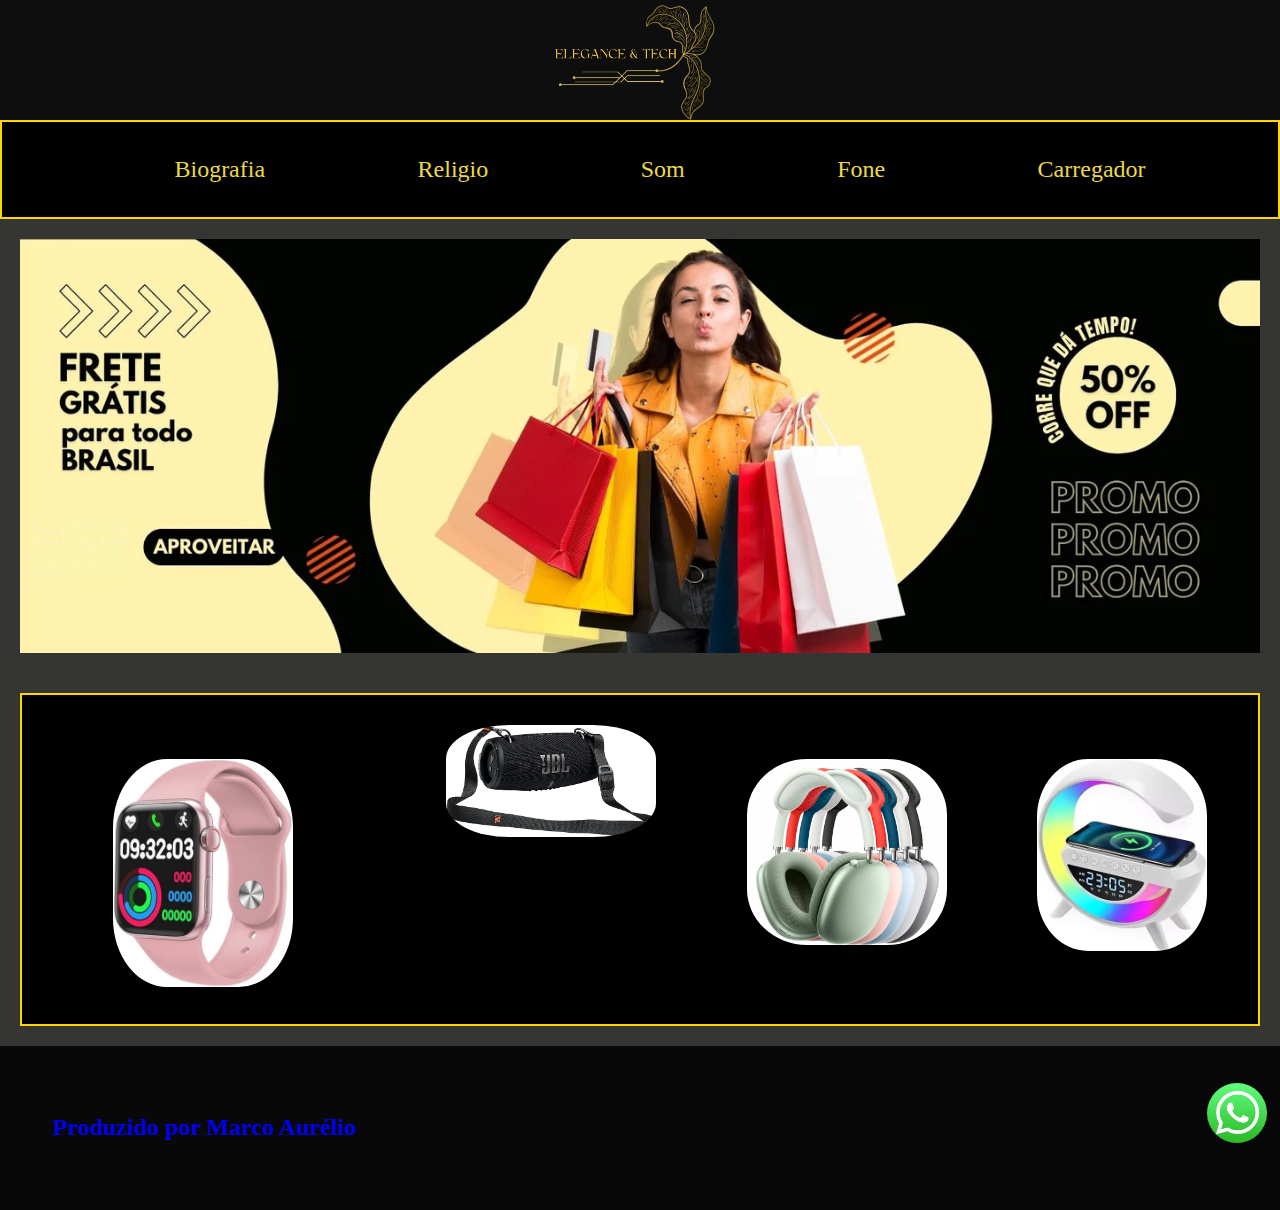
<file: index.html>
<!DOCTYPE html>
<html lang="pt-BR">
<head>
    <meta charset="UTF-8">
    <meta name="viewport" contgitent="width=device-width, initial-scale=1.0">
    <link rel="stylesheet" href="style.css">
    <title>elegancetech</title>
</head>
<header class="container-header"><img src="elegancetech/image/image.elegacetech.jpg.webp" alt=""></header> 
<nav id="botao" class="container-nav">
    <div >
        <ul>
            <li  class="box-nav"> 
               <a class="box-nav" href="biografia.html">Biografia</a>
            </li> 
        </ul>
     </div>
     <div>
        <ul>
            <li class="box-nav"> 
               <a class="box-nav" href="relogio.html">Religio</a>
            </li> 
        </ul>
     </div>
     <div>
        <ul>
            <li class="box-nav">   
               <a class="box-nav" href="som.html">Som</a> 
            </li>
        </ul>
     </div>
     <div>
        <ul>
            <li class="box-nav">
               <a class="box-nav" href="fone.html">Fone</a>
            </li>
        </ul>
     </div>
     <div>
        <ul>
            <li class="box-nav">
               <a class="box-nav" href="carregador.html">Carregador</a>
            </li>
        </ul>
     </div>
</nav>
<body class>
    <main class="container-main">
       <div class="container-principal">
        <article class="box-main">
            <img class="image" src="elegancetech/image/image.elegancetech principal.jpg.webp" alt="">
        </article>
        <section id="section" class="container-section">
            <div>
                <ul> 
                    <li class="box-section" >
                        <a class="box-section" href="relogio.html">Relogio</a>
                    </li>
                    <div> 
                         <img class="image-relogio" src="elegancetech/image/relogio pink.jpg.jpg"  alt="">
                    </div>
                </ul>    
            </div>
            <div>
                <ul>
                    <li class="box-section" >
                        <a  class="box-section" href="som.html">Som</a>
                        <img class="image-som" src="elegancetech/image/som.jpg.jpg" alt=""> 
                    </li>
                </ul>
            </div>
            <div>
                <ul>
                    <li class="box-section" >
                        <a class="box-section" href="fone.html">Fone</a>
                    </li>
                     <div>
                        <img class="image-fone" src="elegancetech/image/fone-novo.jpg.png" alt="">
                     </div>
                </ul>
            </div>
            <div>
                <ul>
                    <li class="box-section">
                        <a class="box-section" href="carregador.html">Carregador</a>
                    </li>
                     <div>
                        <img class="image-powerbank" src="elegancetech/image/carregador.jpg.jpg" alt="">
                     </div>
                </ul>
            </div>  
        </section>
       </div>
    </main>
    <script>
            console.log('botao'); 
            console.log('section');
            
            botao.style.background = 'black'; //Altera a cor de fundo
            botao.style.color = 'gold'; //Altera a cor da fonte
            botao.style.border = '2px solid gold'; // Adiciona uma borda
            botao.style.padding = '10px 20px'; // espaço interno

            section.style.background = 'black';
            section.style.border = '2px solid gold';
    </script>
</body>
<footer class="container-footer">
    <div>
        <ul class="box-footer">
            <li>
                <a class="box-footer" href="https://wa.me/+5511987861512">
            </li>
            <img class="whats-app" src="elegancetech/image/whats.jfif" alt="">
        </ul>
    </div>
    <div>
        <ul class="box-footer">
            <li>
                <h4>Produzido por Marco Aurélio</h4>
            </li>
        </ul>
    </div>
</footer>

</html>
</file>
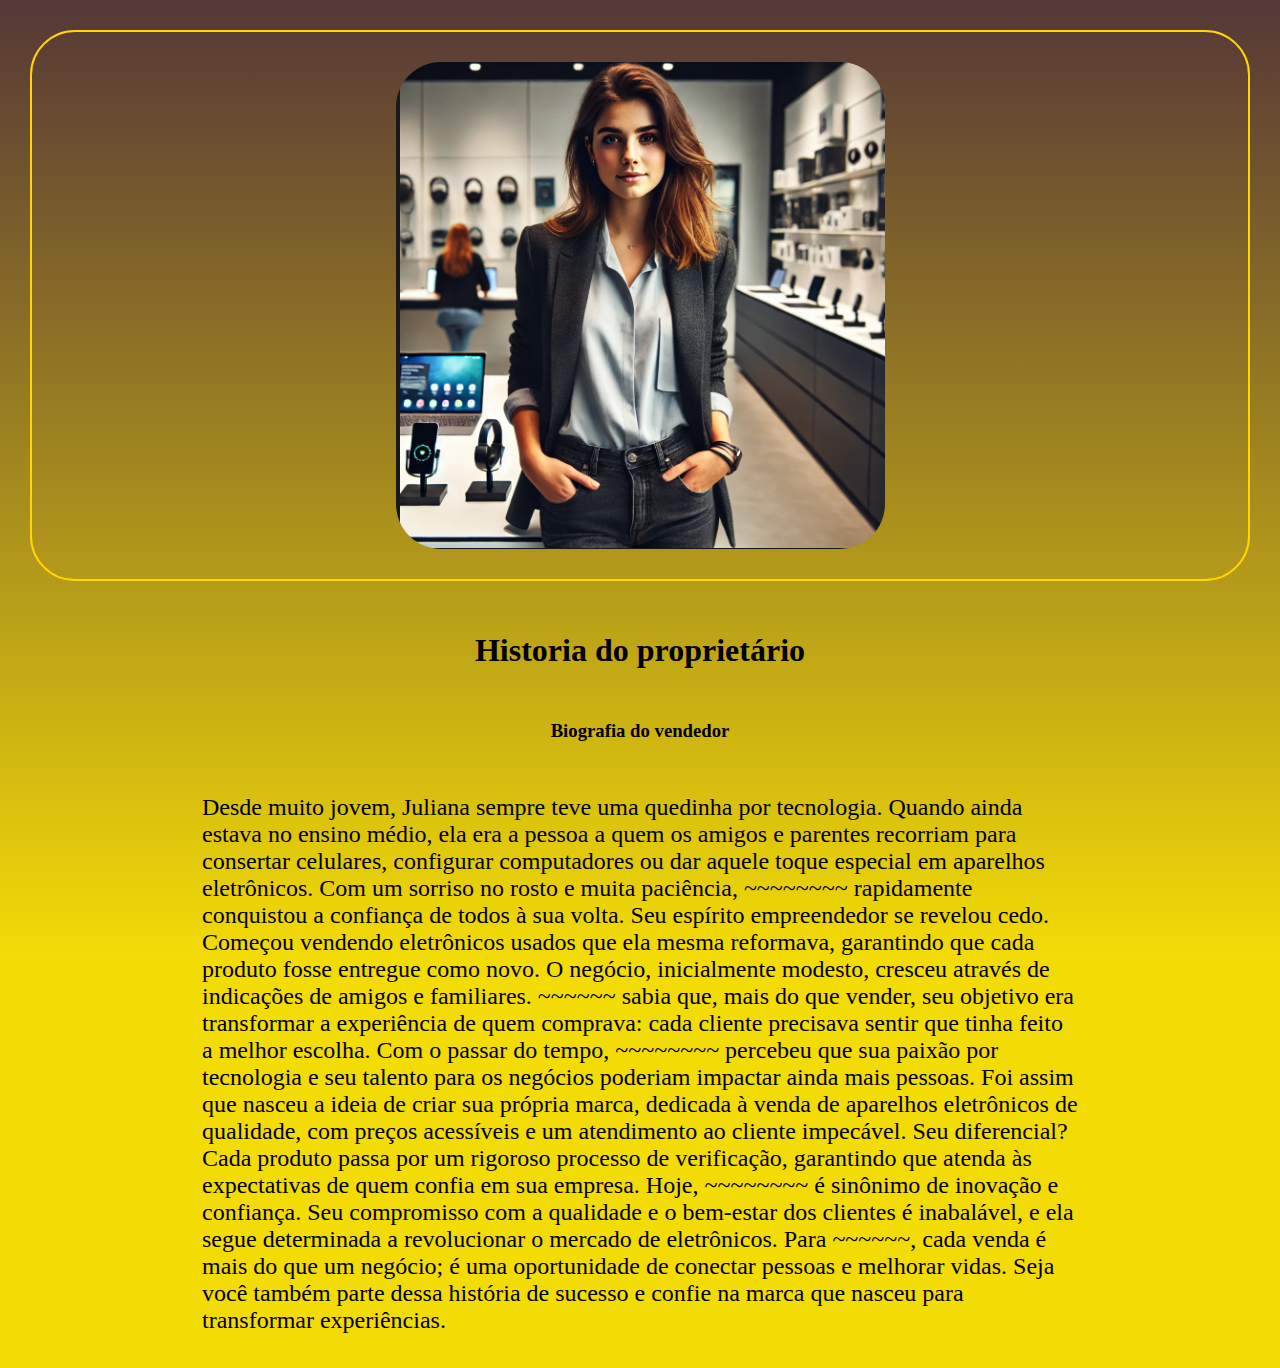
<file: biografia.html>
<!DOCTYPE html>
<html lang="pt-BR">
<head>
    <meta charset="UTF-8">
    <meta name="viewport" content="width=device-width, initial-scale=1.0">
    <link rel="stylesheet" href="style.css">
    <title>Biográfia</title>
</head>
<body class="container-vendedora">
    <nav>
        <div id="vendedora" class="box-imagem-vededora">
            <img class="box-imagem-vededora" src="elegancetech/image/foto-vendedora.png" alt="">
        </div>
        <div class="box-title">
            <h1>Historia do proprietário</h1>
        </div>    
    
        <div class="box-descrição">   
             <h3>Biografia do vendedor</h3>
        </div>
    </nav>    
    <section>    
        <div class="box-texto">
            <p>Desde muito jovem, Juliana  sempre teve uma quedinha por tecnologia. Quando ainda estava no ensino médio,
                ela era a pessoa a quem os amigos e parentes recorriam para consertar celulares, configurar computadores 
                ou dar aquele toque especial em aparelhos eletrônicos. Com um sorriso no rosto e muita paciência, ~~~~~~~~ 
                rapidamente conquistou a confiança de todos à sua volta.

                Seu espírito empreendedor se revelou cedo. Começou vendendo eletrônicos usados que ela mesma reformava, 
                garantindo que cada produto fosse entregue como novo. O negócio, inicialmente modesto, cresceu através 
                de indicações de amigos e familiares. ~~~~~~ sabia que, mais do que vender, seu objetivo era transformar
                 a experiência de quem comprava: cada cliente precisava sentir que tinha feito a melhor escolha.
                Com o passar do tempo, ~~~~~~~~ percebeu que sua paixão por tecnologia e seu talento para os negócios
                 poderiam impactar ainda mais pessoas. Foi assim que nasceu a ideia de criar sua própria marca, dedicada
                  à venda de aparelhos eletrônicos de qualidade, com preços acessíveis e um atendimento ao cliente 
                  impecável. Seu diferencial? Cada produto passa por um rigoroso processo de verificação, garantindo
                   que atenda às expectativas de quem confia em sua empresa.
                
                Hoje, ~~~~~~~~ é sinônimo de inovação e confiança. Seu compromisso com a qualidade e o bem-estar dos
                 clientes é inabalável, e ela segue determinada a revolucionar o mercado de eletrônicos. Para ~~~~~~, cada venda
                  é mais do que um negócio; é uma oportunidade de conectar pessoas e melhorar vidas.
                
                Seja você também parte dessa história de sucesso e confie na marca que nasceu para transformar experiências.</p>
        </div>
    </section>
    <script>
        console.log('vendedora');

        vendedora.style.border = '2px solid gold';
    </script>
</body>
</html>
</file>
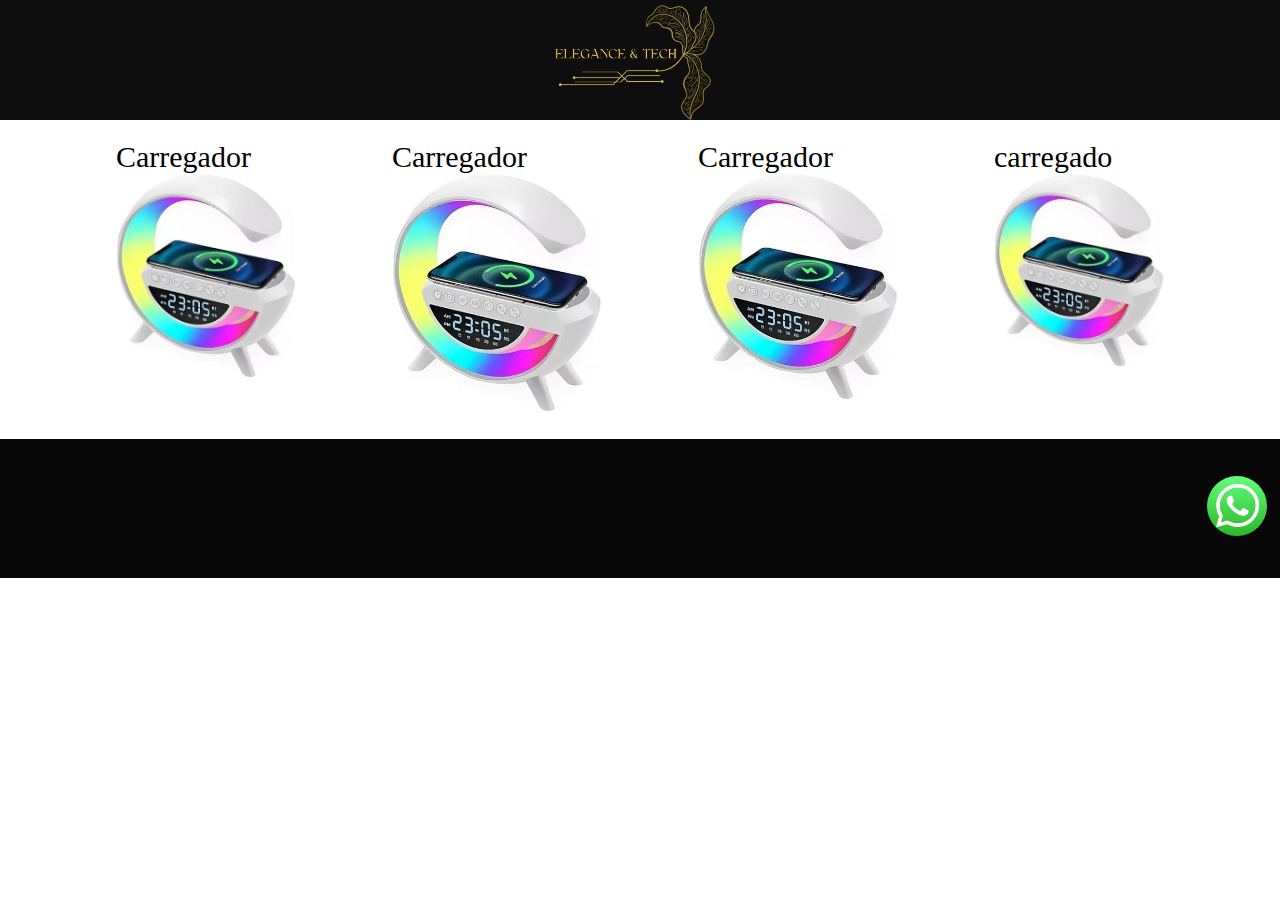
<file: carregador.html>
<!DOCTYPE html>
<html lang="pt-BR">
<head>
    <meta charset="UTF-8">
    <meta name="viewport" content="width=device-width, initial-scale=1.0">
    <link rel="stylesheet" href="style.css">
    <title>Carregador</title>
</head>
<header class="container-header"><img src="elegancetech/image/image.elegacetech.jpg.webp" alt=""></header>
<body>
    <section class="container-section">
        <div>
            <ul class="box-section"> 
                <li>Carregador</li>
                <div> 
                     <img class="image-relogio" src="elegancetech/image/carregador.jpg.jpg" alt="">
                </div>
            </ul>    
        </div>
        <div>
            <ul class="box-section">
                <li>Carregador</li>
                 <div>
                    <img class="image-som" src="elegancetech/image/carregador.jpg.jpg" alt="">
                 </div>
            </ul>
        </div>
        <div>
            <ul class="box-section">
                <li>Carregador</li>
                 <div>
                    <img class="image-fone" src="elegancetech/image/carregador.jpg.jpg" alt="">
                 </div>
            </ul>
        </div>
        <div>
            <ul class="box-section">
                <li>carregado</li>
                 <div>
                    <img class="image-powerbank" src="elegancetech/image/carregador.jpg.jpg" alt="">
                 </div>
            </ul>
        </div>  
    </section>
</body>
<footer class="container-footer">
    <div>
        <ul class="box-footer">
            <li>
                <a href="https://wa.me/+5511987861512">
            </li>
            <img class="whats-app" src="elegancetech/image/whats.jfif" alt="">
        </ul>
    </div>
</footer>
</html>
</file>
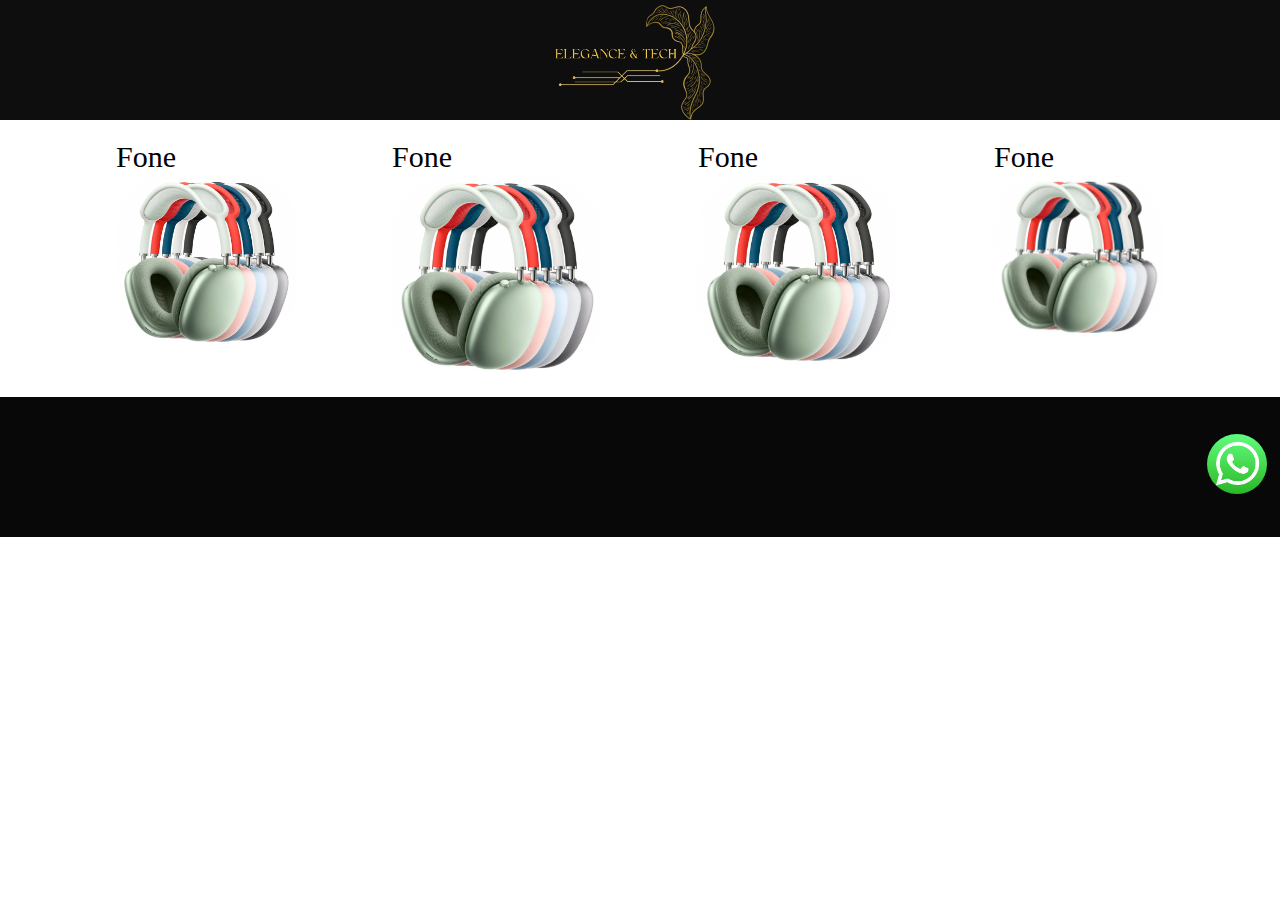
<file: fone.html>
<!DOCTYPE html>
<html lang="pt-BR">
<head>
    <meta charset="UTF-8">
    <meta name="viewport" content="width=device-width, initial-scale=1.0">
    <link rel="stylesheet" href="style.css">
    <title>Fone</title>
</head>
<header class="container-header"><img src="elegancetech/image/image.elegacetech.jpg.webp" alt=""></header>
<body>
    <section class="container-section">
        <div>
            <ul class="box-section"> 
                <li>Fone</li>
                <div> 
                     <img class="image-relogio" src="elegancetech/image/fone-novo.jpg.png" alt="">
                </div>
            </ul>    
        </div>
        <div>
            <ul class="box-section">
                <li>Fone</li>
                 <div>
                    <img class="image-som" src="elegancetech/image/fone-novo.jpg.png" alt="">
                 </div>
            </ul>
        </div>
        <div>
            <ul class="box-section">
                <li>Fone</li>
                 <div>
                    <img class="image-fone" src="elegancetech/image/fone-novo.jpg.png" alt="">
                 </div>
            </ul>
        </div>
        <div>
            <ul class="box-section">
                <li>Fone</li>
                 <div>
                    <img class="image-powerbank" src="elegancetech/image/fone-novo.jpg.png" alt="">
                 </div>
            </ul>
        </div>  
    </section>
</body>
<footer class="container-footer">
    <div>
        <ul class="box-footer">
            <li>
                <a href="https://wa.me/+5511987861512">
            </li>
            <img class="whats-app" src="elegancetech/image/whats.jfif" alt="">
        </ul>
    </div>
</footer>
</html>
</file>
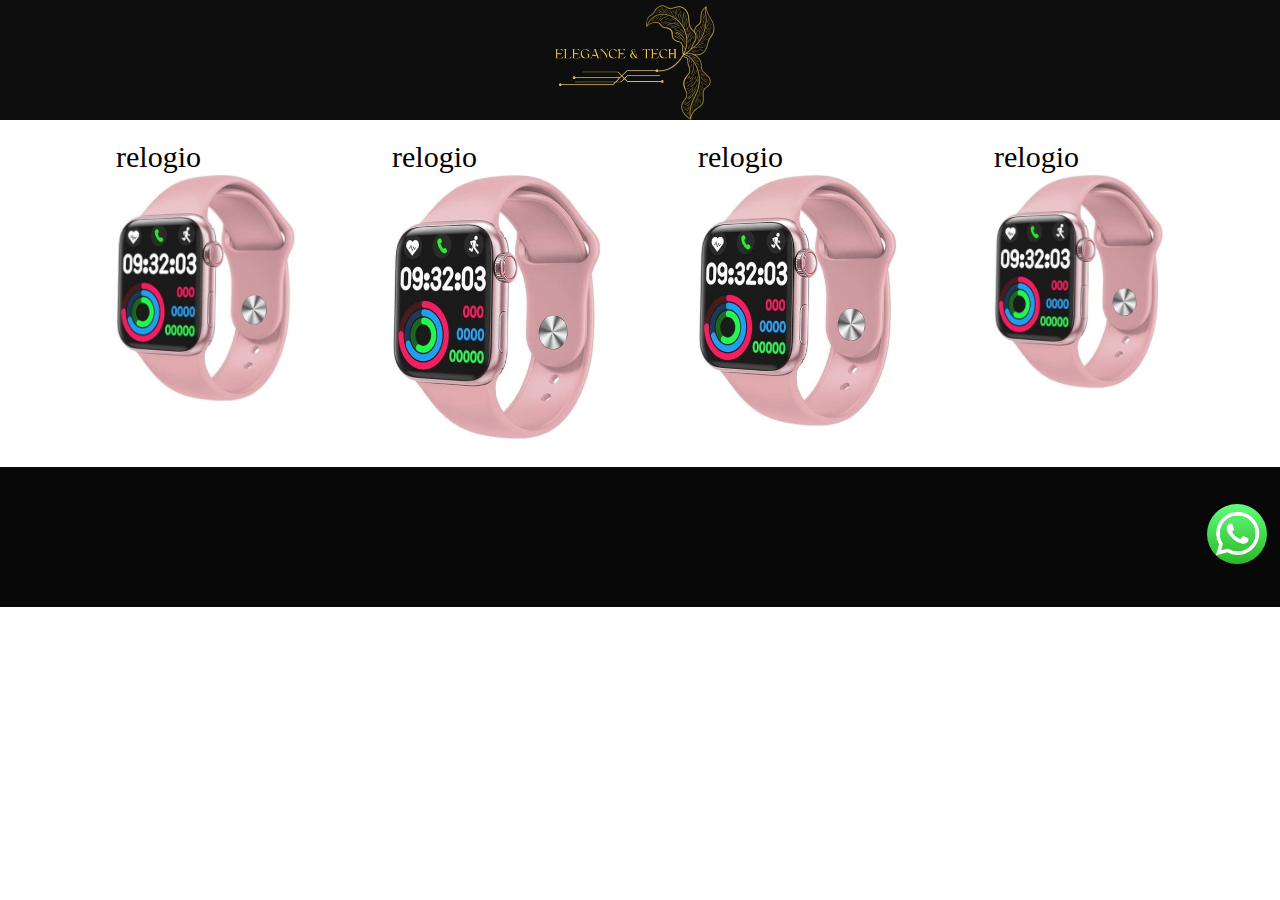
<file: relogio.html>
<!DOCTYPE html>
<html lang="pt-BR">
<head>
    <meta charset="UTF-8">
    <meta name="viewport" content="width=device-width, initial-scale=1.0">
    <link rel="stylesheet" href="style.css">
    <title>Relogio</title>
</head>
<header class="container-header"><img src="elegancetech/image/image.elegacetech.jpg.webp" alt=""></header>
<body>
    <section class="container-section">
        <div>
            <ul class="box-section"> 
                <li>relogio</li>
                <div> 
                     <img class="image-relogio" src="elegancetech/image/relogio pink.jpg.jpg" alt="">
                </div>
            </ul>    
        </div>
        <div>
            <ul class="box-section">
                <li>relogio</li>
                 <div>
                    <img class="image-som" src="elegancetech/image/relogio pink.jpg.jpg" alt="">
                 </div>
            </ul>
        </div>
        <div>
            <ul class="box-section">
                <li>relogio</li>
                 <div>
                    <img class="image-fone" src="elegancetech/image/relogio pink.jpg.jpg" alt="">
                 </div>
            </ul>
        </div>
        <div>
            <ul class="box-section">
                <li>relogio</li>
                 <div>
                    <img class="image-powerbank" src="elegancetech/image/relogio pink.jpg.jpg" alt="">
                 </div>
            </ul>
        </div>  
    </section>
</body>
<footer class="container-footer">
    <div>
        <ul class="box-footer">
            <li>
                <a href="https://wa.me/+5511987861512">
            </li>
            <img class="whats-app" src="elegancetech/image/whats.jfif" alt="">
        </ul>
    </div>
</footer>
</html>
</file>
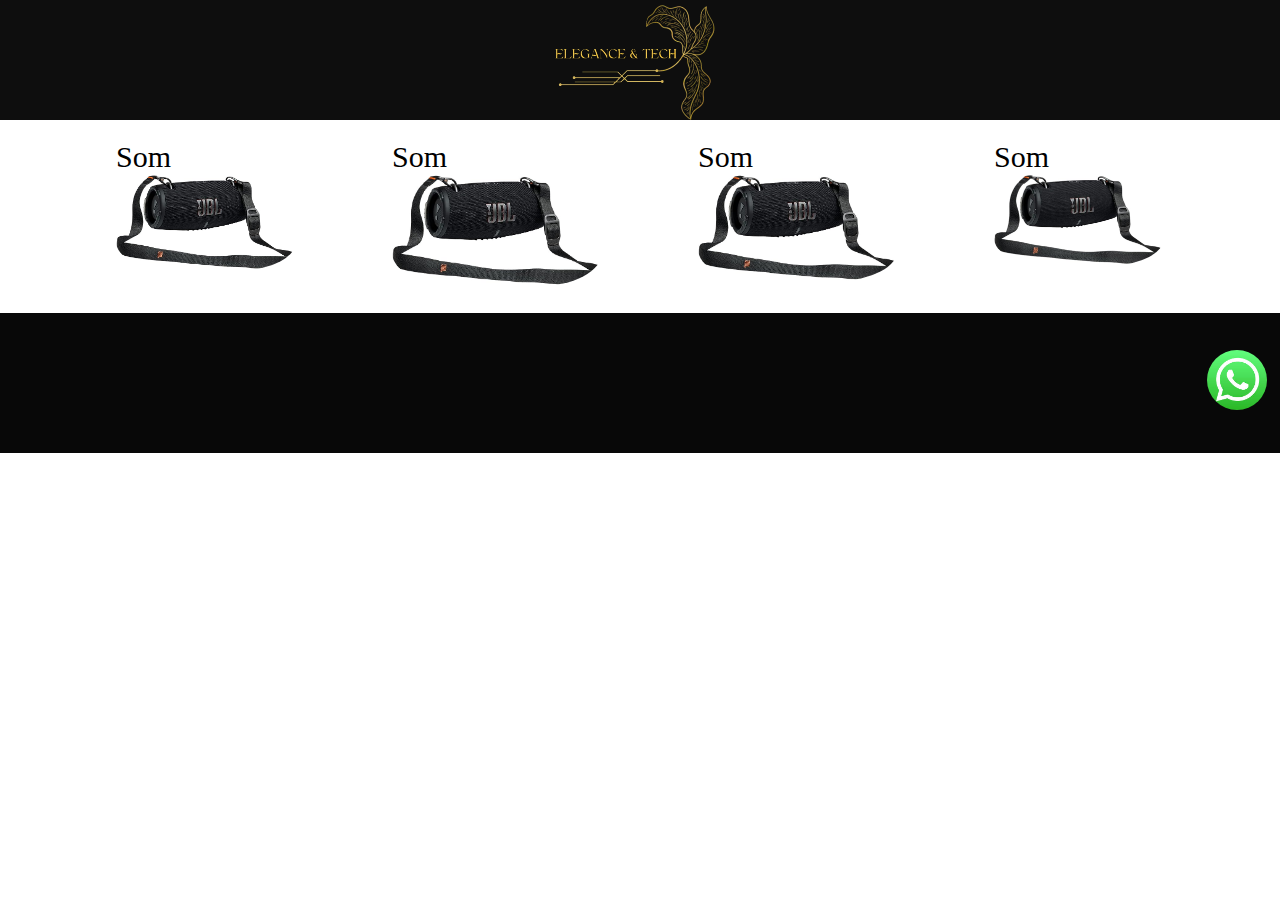
<file: som.html>
<!DOCTYPE html>
<html lang="pt-BR">
<head>
    <meta charset="UTF-8">
    <meta name="viewport" content="width=device-width, initial-scale=1.0">
    <link rel="stylesheet" href="style.css">
    <title>Som</title>
</head>
<header class="container-header"><img src="elegancetech/image/image.elegacetech.jpg.webp" alt=""></header>
<body>
    <section class="container-section">
        <div>
            <ul class="box-section"> 
                <li>Som</li>
                <div> 
                     <img class="image-relogio" src="elegancetech/image/som.jpg.jpg" alt="">
                </div>
            </ul>    
        </div>
        <div>
            <ul class="box-section">
                <li>Som</li>
                 <div>
                    <img class="image-som" src="elegancetech/image/som.jpg.jpg" alt="">
                 </div>
            </ul>
        </div>
        <div>
            <ul class="box-section">
                <li>Som</li>
                 <div>
                    <img class="image-fone" src="elegancetech/image/som.jpg.jpg" alt="">
                 </div>
            </ul>
        </div>
        <div>
            <ul class="box-section">
                <li>Som</li>
                 <div>
                    <img class="image-powerbank" src="elegancetech/image/som.jpg.jpg" alt="">
                 </div>
            </ul>
        </div>  
    </section>
</body>
<footer class="container-footer">
    <div>
        <ul class="box-footer">
            <li>
                <a href="https://wa.me/+5511987861512">
            </li>
            <img class="whats-app" src="elegancetech/image/whats.jfif" alt="">
        </ul>
    </div>
</footer>
</html>
</file>
<file: style.css>
*

html, body {
    width: 100%;
    max-width: 100vw;
    height: 100%;
    padding: 0;
    margin: 0;
    

}
.container-header {
    background: rgb(14,14,14);
    display: flex;
    justify-content: center;
}

.container-nav {
    background: rgb(58, 58, 49);
    display: flex;
    justify-content: space-evenly;
    font-size: 150%;
    padding: 10px;
    
}

.box-nav {
    display: flex;
    color: rgb(235, 218, 69);
    list-style-type: none;
    text-decoration: none;
    justify-items: center;
    align-items: center;
}

.image {
    width: 100%;
}

.container-main {
    background: rgb(53, 53, 52);
    display: flex;
    justify-content: center;
    font-size: 100%;
}

.container-principal {
    display: flex;
    flex-direction: column;
}

.box-main {
    background: rgb(171, 194, 206);
    display: flex;
    justify-content: center;
    font-size: 100px;
    margin: 20px;    
}

.container-section {
    background: white;
    display: flex;
    justify-content: space-evenly;
    font-size: 30px; 
    margin: 20px;
      
}

.image-relogio {
    width: 180px;
    border-radius: 30%;
    animation: mover 3s infinite alternate; /*Animação*/
}
@keyframes mover { /*Animação*/
    0% {
        transform: translateX(0px);
    }
    100% {
        transform: translateX(50px);
    }
}


.image-som {
    width: 210px;
    border-radius: 30%;
    animation: mover 1s infinite alternate; /*Animação*/
}
@keyframes mover { /*Animação*/
    0% {
        transform: translateX(0px);
    }
    100% {
        transform: translateX(50px);
    }
}

.image-fone {
    width: 200px;
    border-radius: 30%;
    animation: mover 2s infinite alternate; /*Animação*/
}
@keyframes mover { /*Animação*/
    0% {
        transform: translateX(0px);
    }
    100% {
        transform: translateX(50px);
    }
}

.image-powerbank {
    width: 170px; 
    border-radius: 30%;
    animation: mover 4s infinite alternate; /*Animação*/
}
@keyframes mover { /*Animação*/
    0% {
        transform: translateX(0px);
    }
    100% {
        transform: translateX(50px);
    }
}

.box-section {
    color: rgb(0, 0, 0);
    display: contents;
    list-style-type: none;
    padding: 20px;
}

.container-footer {
    background: rgb(8, 8, 8);
    display: flex;
    justify-content: space-between;
    flex-direction: row-reverse;
    padding: 1%;
    font-size: 150%;
     
}

.box-footer {
    display: flex;
    justify-content: end;
    list-style-type: none;
    text-decoration: none;
}
/* Obs: Aqui foi adicionado uma animação na foto do Whats App */
.whats-app {
    height: 60px;
    border-radius: 50px;
    animation: mover 2s infinite alternate; /*Animação*/
}
@keyframes mover { /*Animação*/
    0% {
        transform: translatey(0px);
    }
    100% {
        transform: translateY(30px);
    }
}


.container-vendedora {
    background: linear-gradient(to top, #f3db06 30%, #553737);
    max-width: 100vw;
    height: 100%;
    padding: 0;
    margin: 0;
}

.box-imagem-vededora {
    display: flex;
    justify-content: center;
    border-radius: 45px;
    margin: 30px;
}

.box-title {
    display: flex;
    justify-content: center;
    margin: 10px;
}

.box-descrição {
    display: flex;
    justify-content: center;
}

.box-texto {
    display: flex;
    justify-content: center;
    font-size: 150%;
    margin: 10px;
    padding-left: 15%;
    padding-right: 15%;
}

/* versão para celular */

@media (max-width: 1200px) {
    html, body {
        display:grid;
        white-space-collapse: preserve;
    }
    .box-imagem-vededora {
        max-width: 100%;
    }
    .container-principal {
        max-width: 100vw;
        height: 100%;
        padding: 0;
        margin: 0;
        flex-direction: column;
        justify-content: center;
        align-items: center;
    }

    .box-section {
        margin: 1px;
        padding: 1px;
    }
    
}
@media (max-width: 820px) {
    html, body {
        display:grid;
        white-space-collapse: preserve;
    }
    .box-section {
        flex-direction: column;
        width: 145px;
        font-size: 20px;
    }

    .image-fone {
        width: 170px;
    }

    .image-powerbank {
        width: 130px;
    }

    .image-relogio {
        width: 120px;
    }

    .image-som {
        width: 170px;
    }

}
@media (max-width: 576px) {
    html, body {
        display:grid;
        white-space-collapse: preserve;
    }
    .container-section {
        display: flex;
        flex-direction: column;
        align-items: center;
        width: 90%;
    }

    .container-nav {
        display: flex;
        justify-content: center;
        font-size: 100%;
        padding: 1px;
    }

    .container-footer {
        font-size: 100%;
    }

    .container-header {
        width: 100%;
    }

}
</file>
